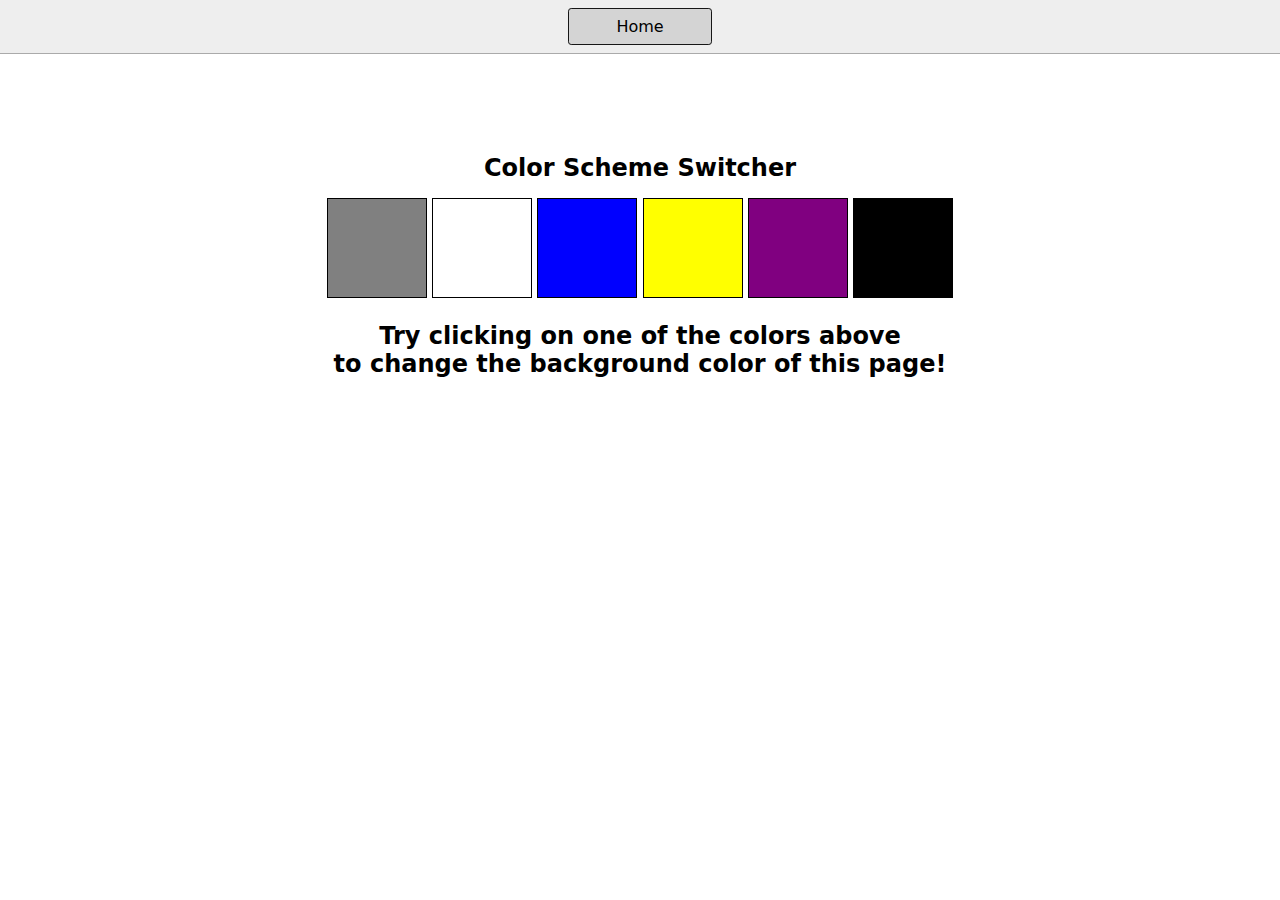
<file: Project_1/index.html>
<!DOCTYPE html>
<html lang="en">
  <head>
    <meta charset="UTF-8" />
    <meta name="viewport" content="width=device-width, initial-scale=1.0" />
    <meta http-equiv="X-UA-Compatible" content="ie=edge" />
    <link rel="stylesheet" href="style.css" />
    <link rel="stylesheet" href="styles.css" />
    <title>Color Switcher</title>
  </head>
  <body>
    <nav>
      <a href="/" aria-current="page">Home</a>
    </nav>
    <div class="canvas">
      <h1>Color Scheme Switcher</h1>
      <span class="button" id="grey"></span>
      <span class="button" id="white"></span>
      <span class="button" id="blue"></span>
      <span class="button" id="yellow"></span>
      <span class="button" id="purple"></span>
      <span class="button" id="black"></span>
      
      <h2>
        Try clicking on one of the colors above
        <span>to change the background color of this page!</span>
      </h2>
    </div>
    <script src="main.js"></script>
  </body>
</html>
</file>
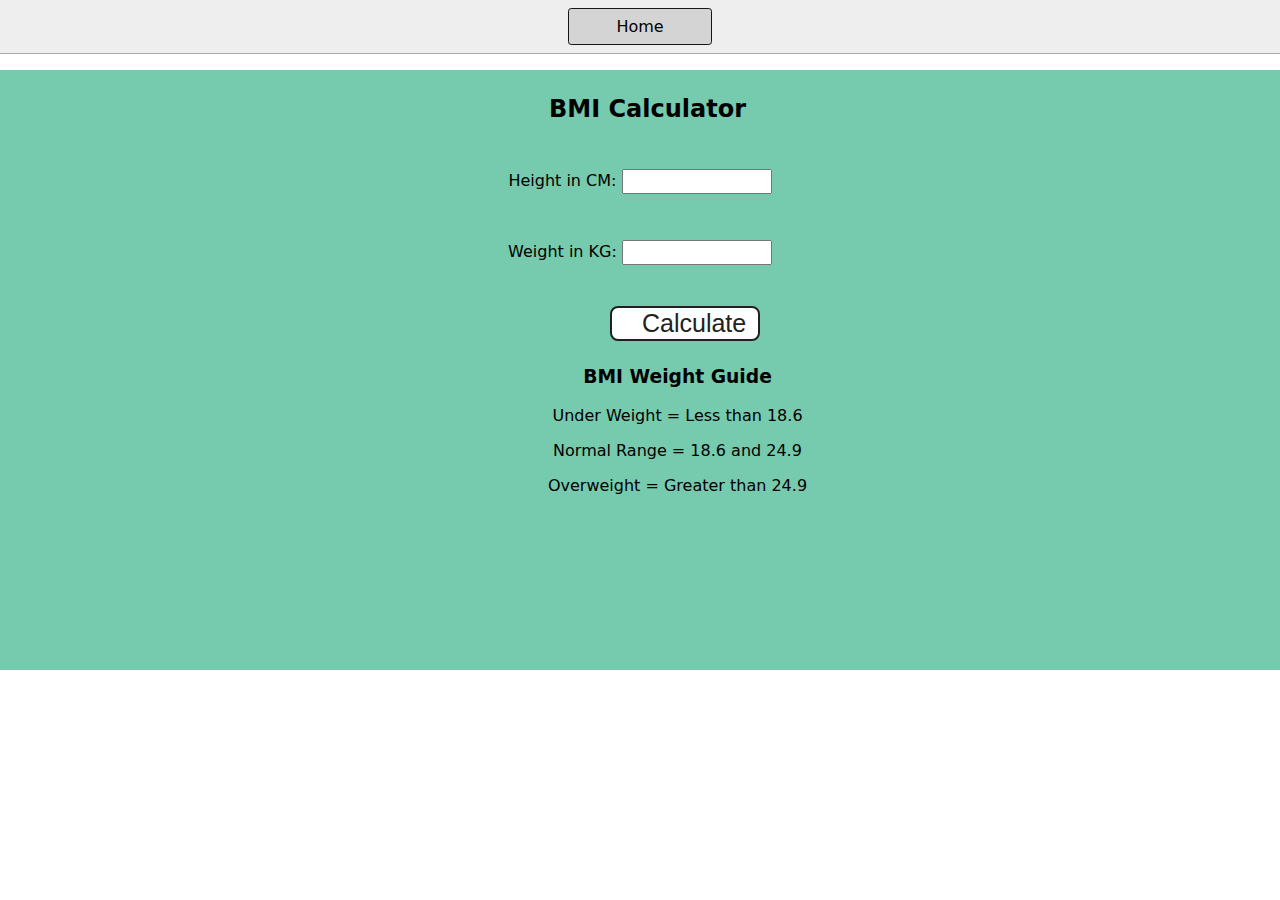
<file: project_2/index.html>
<!DOCTYPE html>
<html lang="en">
  <head>
    <meta charset="UTF-8" />
    <meta name="viewport" content="width=device-width, initial-scale=1.0" />
    <meta http-equiv="X-UA-Compatible" content="ie=edge" />
    <link rel="stylesheet" href="style.css" />
    <link rel="stylesheet" href="styles.css" />
    <title>BMI Calculator</title>
  </head>
  <body>
    <nav>
      <a href="/" aria-current="page">Home</a>
    </nav>
    <div class="container">
      <h1>BMI Calculator</h1>
      <form>
        <p><label>Height in CM: </label><input type="text" id="height" /></p>
        <p><label>Weight in KG: </label><input type="text" id="weight" /></p>
        <button>Calculate</button>
        <div id="results"></div>
        <div id="weight-guide">
          <h3>BMI Weight Guide</h3>
          <p>Under Weight = Less than 18.6</p>
          <p>Normal Range = 18.6 and 24.9</p>
          <p>Overweight = Greater than 24.9</p>
        </div>
      </form>
    </div>
  </body>
  <script src="main.js"></script>
</html>
</file>
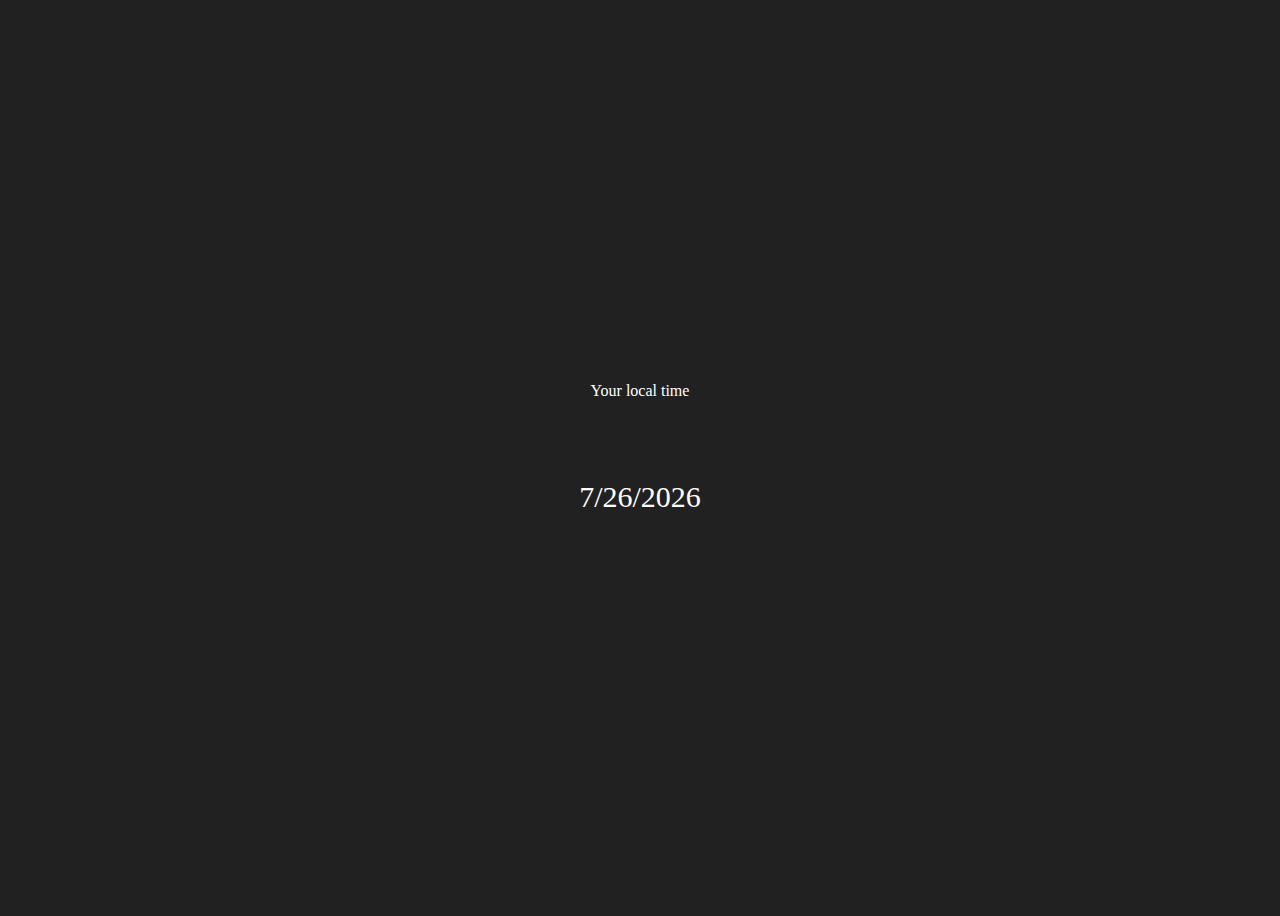
<file: Project_3/index.html>
<!DOCTYPE html>
<html lang="en">
  <head>
    <meta charset="UTF-8" />
    <meta name="viewport" content="width=device-width, initial-scale=1.0" />
    <meta http-equiv="X-UA-Compatible" content="ie=edge" />
    <title>Your Local Time</title>
    <style>
      body {
        background-color: #212121;
        color: #fff;
      }
      .center {
        display: flex;
        height: 100vh;
        justify-content: center;
        align-items: center;
        flex-direction: column;
      }
      #clock {
        font-size: 100px;
        background-color:   #212121;
        padding: 20px 50px;
        margin-top: 10px;
        border-radius: 10px;
      }
      #date {
        font-size: 30px;
        background-color:   #212121;
        padding: 20px 50px;
        margin-top: 10px;
        border-radius: 10px;
      }
    </style>
  </head>
  <body>
    <div class="center">
      <div id="banner"><span>Your local time</span></div>
      <div id="clock"></div>
      <div id="date"></div>
    </div>
    <script src="main.js"></script>
  </body>
</html>
</file>
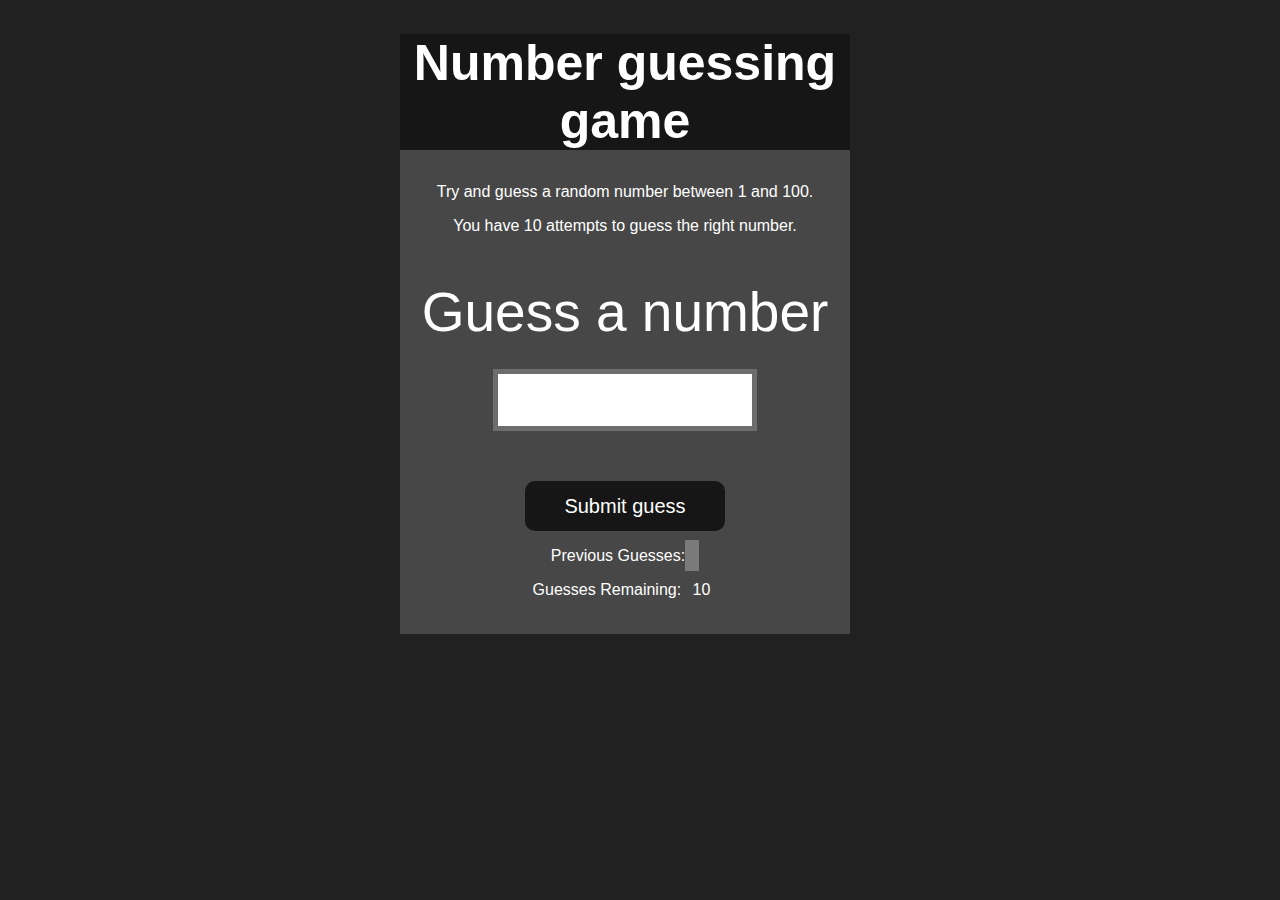
<file: Project_4/index.html>
<!DOCTYPE html>
<html lang="en">
<head>
    <meta charset="UTF-8">
    <meta name="viewport" content="width=device-width, initial-scale=1.0">
    <meta http-equiv="X-UA-Compatible" content="ie=edge">
    <title>Number Guessing Game</title>
    <link rel="stylesheet" href="style.css">
</head>
<body style="background-color:#212121; color:#fff;">
    
    <div id="wrapper">
      <h1>Number guessing game</h1>
    <p>Try and guess a random number between 1 and 100.</p>
    <p>You have 10 attempts to guess the right number.</p>
    </br>
        <form class="form">
            <label2 for="guessField" id="guess">Guess a number</label>
            <input type="text" id="guessField" class="guessField">
            <input type="submit" id="subt" value="Submit guess" class="guessSubmit">
        </form>

        <div class="resultParas">
            <p >Previous Guesses: <span class="guesses"></span></p>
            <p >Guesses Remaining: <span class="lastResult">10</span></p>
            <p class="lowOrHi"></p>
        </div>
    </div>
    <script src="main.js"></script>
</body>
</html>
</file>
<file: Project_1/style.css>
html {
    margin: 0;
  }
  
  span {
    display: block;
  }
  .canvas {
    margin: 100px auto 100px;
    width: 80%;
    text-align: center;
  }
  
  .button {
    width: 100px;
    height: 100px;
    border: solid black 1px;
    display: inline-block;
  }
  
  #grey {
    background: grey;
  }
  
  #white {
    background: white;
  }
  #blue {
    background: blue;
  }
  #yellow {
    background: yellow;
  }
  #purple {
    background: purple;
  }
  #black {
    background: black;
  }
</file>
<file: Project_1/styles.css>
* {
    box-sizing: border-box;
  }
  
  body {
    margin: 0;
    font-family: system-ui, sans-serif;
    color: black;
    background-color: white;
  }
  
  nav {
    display: flex;
    flex-wrap: wrap;
    align-items: center;
    justify-content: center;
    padding: 0.5rem;
    gap: 0.5rem;
    border-bottom: solid 1px #aaa;
    background-color: #eee;
  }
  
  nav a {
    display: inline-block;
    min-width: 9rem;
    padding: 0.5rem;
    border-radius: 0.2rem;
    border: solid 1px rgb(22, 22, 22);
    text-align: center;
    text-decoration: none;
    color: #1b1b1b;
  }
  
  nav a[aria-current='page'] {
    color: #000;
    background-color: #d4d4d4;
  }
  
  main {
    padding: 1rem;
  }
  
  h1 {
    font-weight: bold;
    font-size: 1.5rem;
  }
  
  .projects {
    display: flex;
    flex-direction: column;
  }
  
  .project-link {
    background-color: #fff;
    padding: 10px 30px;
    border-radius: 8px;
    color: #212121;
    text-decoration: none;
    border: 2px solid #212121;
    margin-top: 5px;
  }
</file>
<file: project_2/style.css>
.container {
    width: 100%;
    height: 600px;
  
    background-color: #76caae;
    text-align: center;
  }
  #height,
  #weight {
    width: 150px;
    height: 25px;
    margin-top: 30px;
  }
  
  #weight-guide {
    margin-left: 75px;
    margin-top: 25px;
  }
  
  #results {
    font-size: 35px;
    margin-left: 90px;
    margin-top: 20px;
    color: rgb(241, 241, 241);
  }
  
  button {
    width: 150px;
    height: 35px;
    margin-left: 90px;
    margin-top: 25px;
    background-color: #fff;
    padding: 1px 30px;
    border-radius: 8px;
    color: #212121;
    text-decoration: none;
    border: 2px solid #212121;
  
    font-size: 25px;
  }
  
  h1 {
    padding-left: 15px;
    padding-top: 25px;
    
  }
</file>
<file: project_2/styles.css>
* {
    box-sizing: border-box;
  }
  
  body {
    margin: 0;
    font-family: system-ui, sans-serif;
    color: black;
    background-color: white;
  }
  
  nav {
    display: flex;
    flex-wrap: wrap;
    align-items: center;
    justify-content: center;
    padding: 0.5rem;
    gap: 0.5rem;
    border-bottom: solid 1px #aaa;
    background-color: #eee;
  }
  
  nav a {
    display: inline-block;
    min-width: 9rem;
    padding: 0.5rem;
    border-radius: 0.2rem;
    border: solid 1px rgb(22, 22, 22);
    text-align: center;
    text-decoration: none;
    color: #1b1b1b;
  }
  
  nav a[aria-current='page'] {
    color: #000;
    background-color: #d4d4d4;
  }
  
  main {
    padding: 1rem;
  }
  
  h1 {
    font-weight: bold;
    font-size: 1.5rem;
  }
  
  .projects {
    display: flex;
    flex-direction: column;
  }
  
  .project-link {
    background-color: #fff;
    padding: 10px 30px;
    border-radius: 8px;
    color: #212121;
    text-decoration: none;
    border: 2px solid #212121;
    margin-top: 5px;
  }
</file>
<file: Project_4/style.css>
html {
    font-family: sans-serif;
  }
  
  body {
    width: 300px;
    max-width: 750px;
    min-width: 480px;
    margin: 0 auto;
    background-color: #212121;
  }
  
  .lastResult {
    color: white;
    padding: 7px;
  }
  
  .guesses {
    color: white;
    padding: 7px;
  }
  
  button {
    background-color: #141414;
    color: #fff;
    width: 250px;
    height: 50px;
    border-radius: 25px;
    font-size: 30px;
    border-style: none;
    margin-top: 30px;
    /* margin-left: 50px; */
  }
  
  #subt {
    background-color: #161616;
    color: #ffffff;
    width: 200px;
    height: 50px;
    border-radius: 10px;
    font-size: 20px;
    border-style: none;
    margin-top: 50px;
    /* margin-left: 75px; */
  }
  
  #guessField {
    color: #000;
    width: 250px;
    height: 50px;
    font-size: 30px;
    border-style: none;
    margin-top: 25px;
  
    /* margin-left: 50px; */
    border: 5px solid #6c6d6d;
    text-align: center;
  }
  
  #guess {
    font-size: 55px;
    /* margin-left: 90px; */
    margin-top: 120px;
    color: #fff;
  }
  
  .guesses {
    background-color: #7a7a7a;
  }
  
  #wrapper {
    box-sizing: border-box;
    text-align: center;
    width: 450px;
    height: 600px;
    background-color: #474747;
    color: #fff;
    font-size: 25px;
  }
  
  h1 {
    background-color: #161616;
  
    color: #fff;
    text-align: center;
  }
  
  p {
    font-size: 16px;
    text-align: center;
  }
</file>
